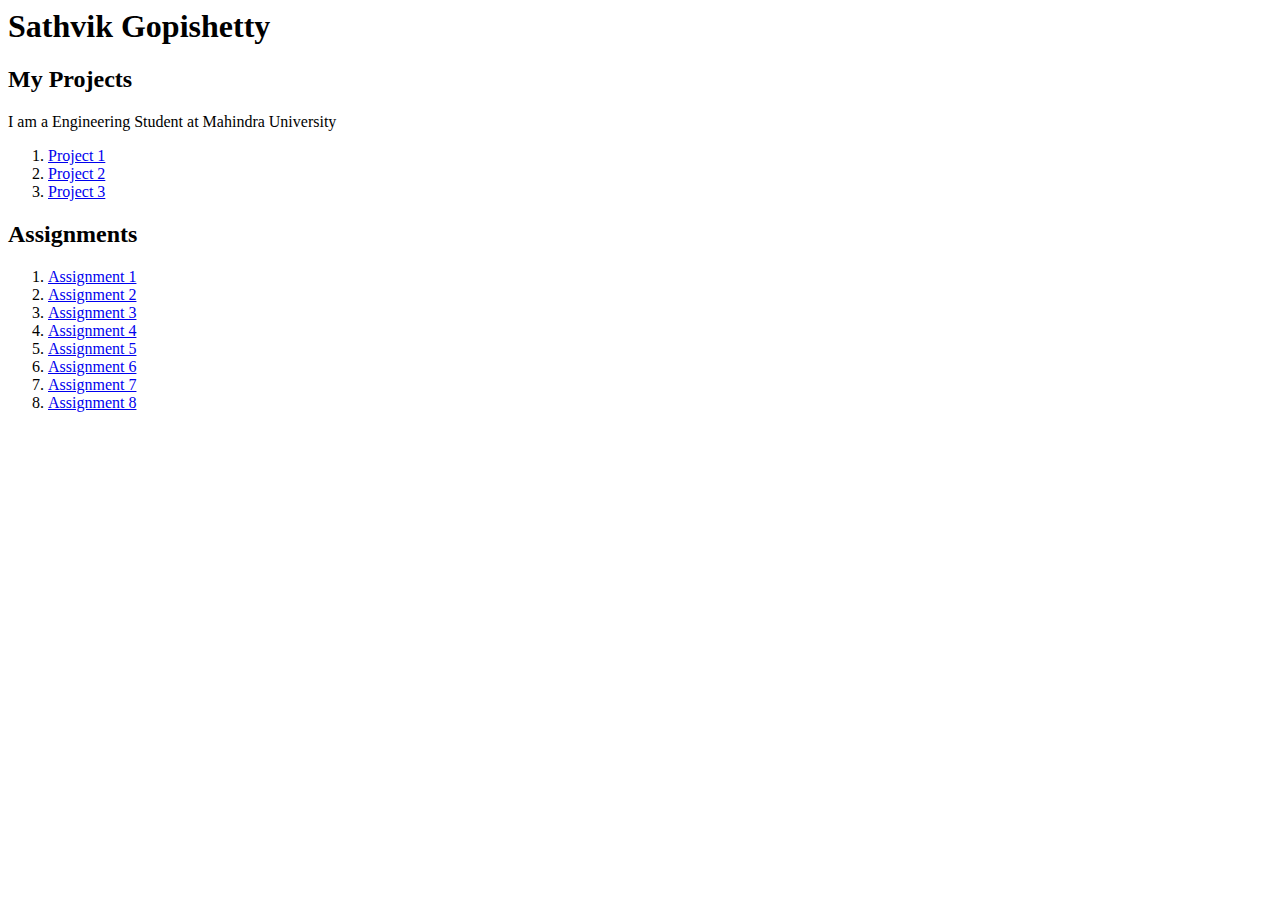
<file: index.html>
<body>
    <h1>Sathvik Gopishetty</h1>
    <h2>My Projects</h2>
<p>I am a Engineering Student at Mahindra University</p>
<ol>
    <li><a href="p1/index.html">Project 1</a></li>
    <li><a href="temp3">Project 2</a></li>
    <li><a href="https://mu-react-store-omega.vercel.app/">Project 3</a></li>
</ol>
<h2>Assignments</h2>
<ol>
    <li><a href="a1">Assignment 1</a></li>
    <li><a href="a2">Assignment 2</a></li>
    <li><a href="a3">Assignment 3</a></li>
    <li><a href="a4">Assignment 4</a></li>
    <li><a href="a5">Assignment 5</a></li>
    <li><a href="a6">Assignment 6</a></li>
    <li><a href="a7">Assignment 7</a></li>
    <li><a href="a8">Assignment 8</a></li>
</ol>
</body>
</file>
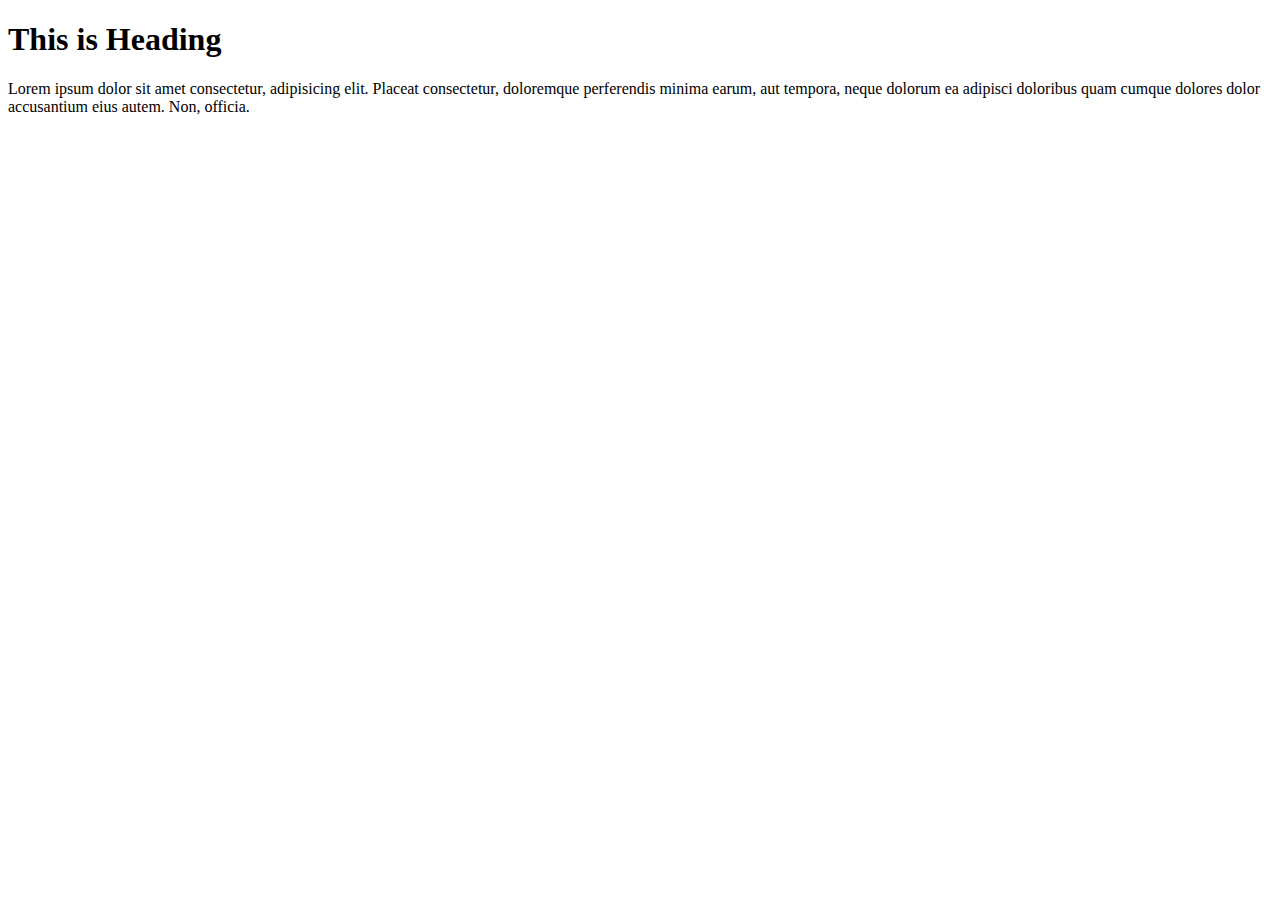
<file: a1/index.html>
<!DOCTYPE html>
<html lang="en">
  <head>
    <meta charset="UTF-8" />
    <meta name="viewport" content="width=device-width, initial-scale=1.0" />
    <title>Document</title>
  </head>
  <body>
    <h1>This is Heading</h1>
    <p>
      Lorem ipsum dolor sit amet consectetur, adipisicing elit. Placeat
      consectetur, doloremque perferendis minima earum, aut tempora, neque
      dolorum ea adipisci doloribus quam cumque dolores dolor accusantium eius
      autem. Non, officia.
    </p>
    
  </body>
</html>
</file>
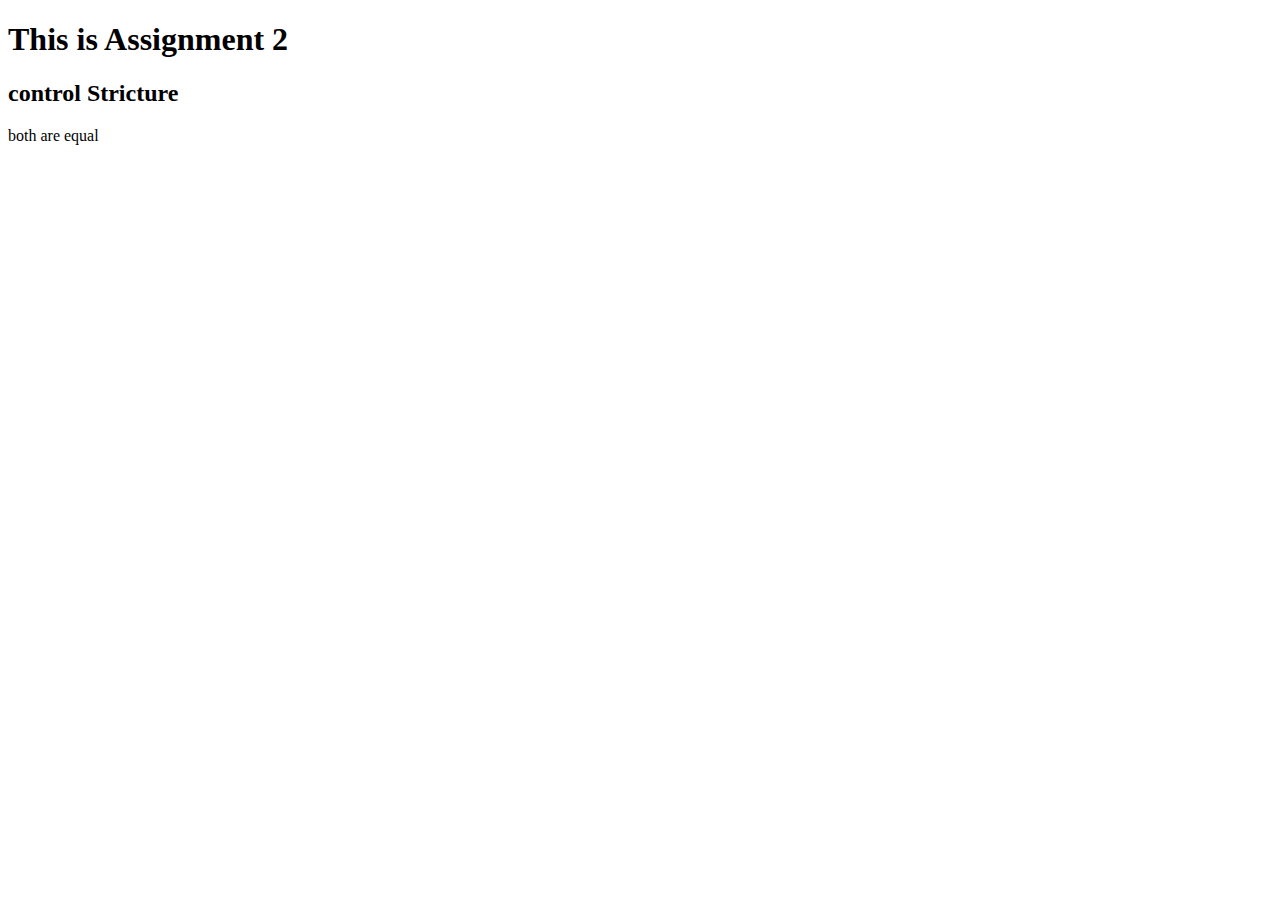
<file: a2/index.html>
<!DOCTYPE html>
<html lang="en">
<head>
    <meta charset="UTF-8">
    <meta name="viewport" content="width=device-width, initial-scale=1.0">
    <title>Document</title>
</head>
<body>
    <h1>This is Assignment 2</h1>
    <h2>control Stricture</h2>
    <script>
        let a=15
        let b=15
        if(a>b){
            document.write("a is greater")
        }
        else if(b>a){
            document.write("b is greater")
        }
        else{
            document.write("both are equal")
        }
    </script>
</body>
</html>
</file>
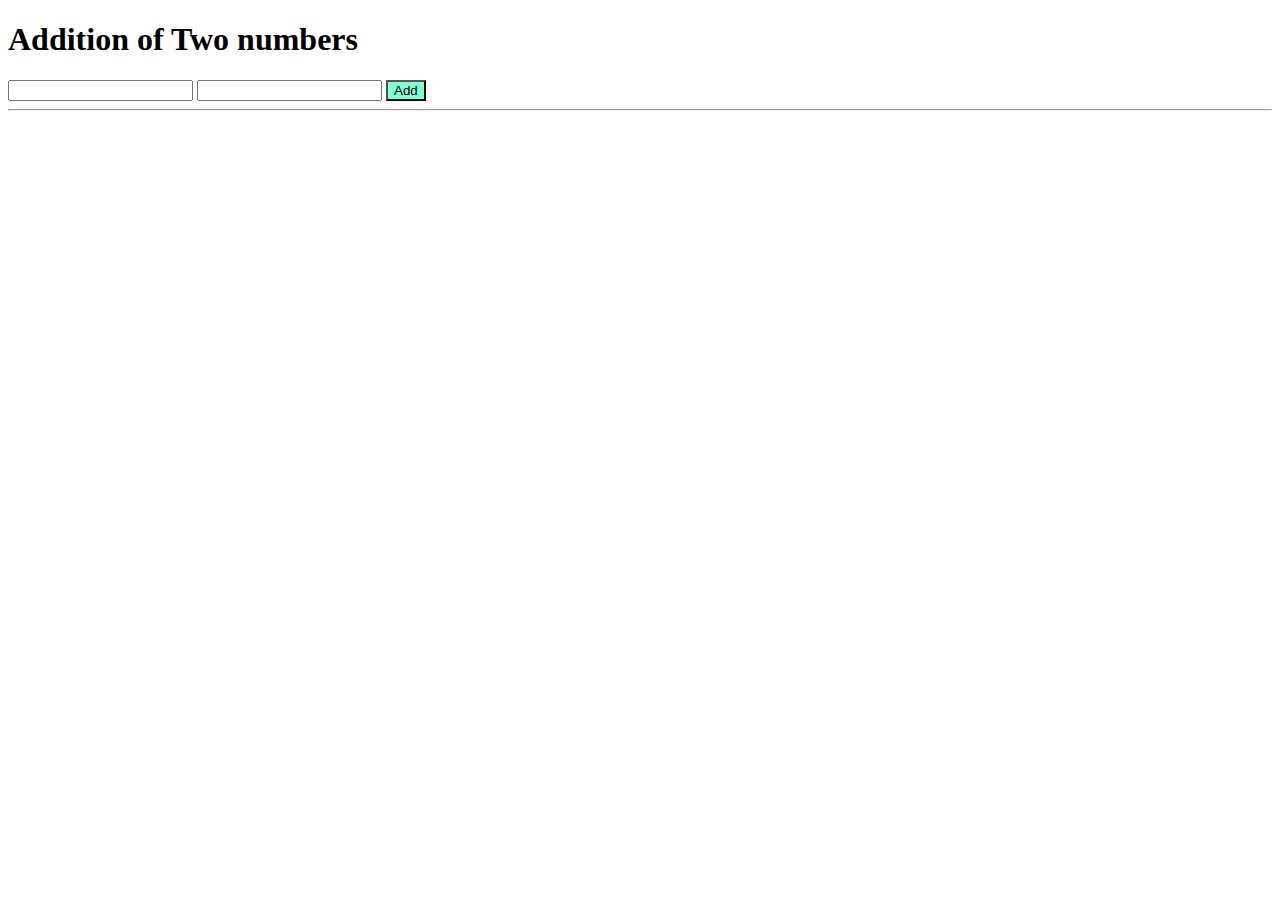
<file: a3/index.html>
<!DOCTYPE html>
<html lang="en">
<head>
    <meta charset="UTF-8">
    <meta name="viewport" content="width=device-width, initial-scale=1.0">
    <title>Document</title>
    <script>
        function addnumbers(){
            var a=Number(num1.value);
            var b=Number(num2.value);
            var sum=a+b;
            alert("Sum =" +sum);
            
        }
    </script>
</head>
<body>
    <h1>Addition of Two numbers</h1>
    <input type="text" id="num1">
    <input type="text" id="num2">
    <button onclick="addnumbers()" style="background-color: aquamarine;">Add</button>
    <hr>
    
</body>
</html>
</file>
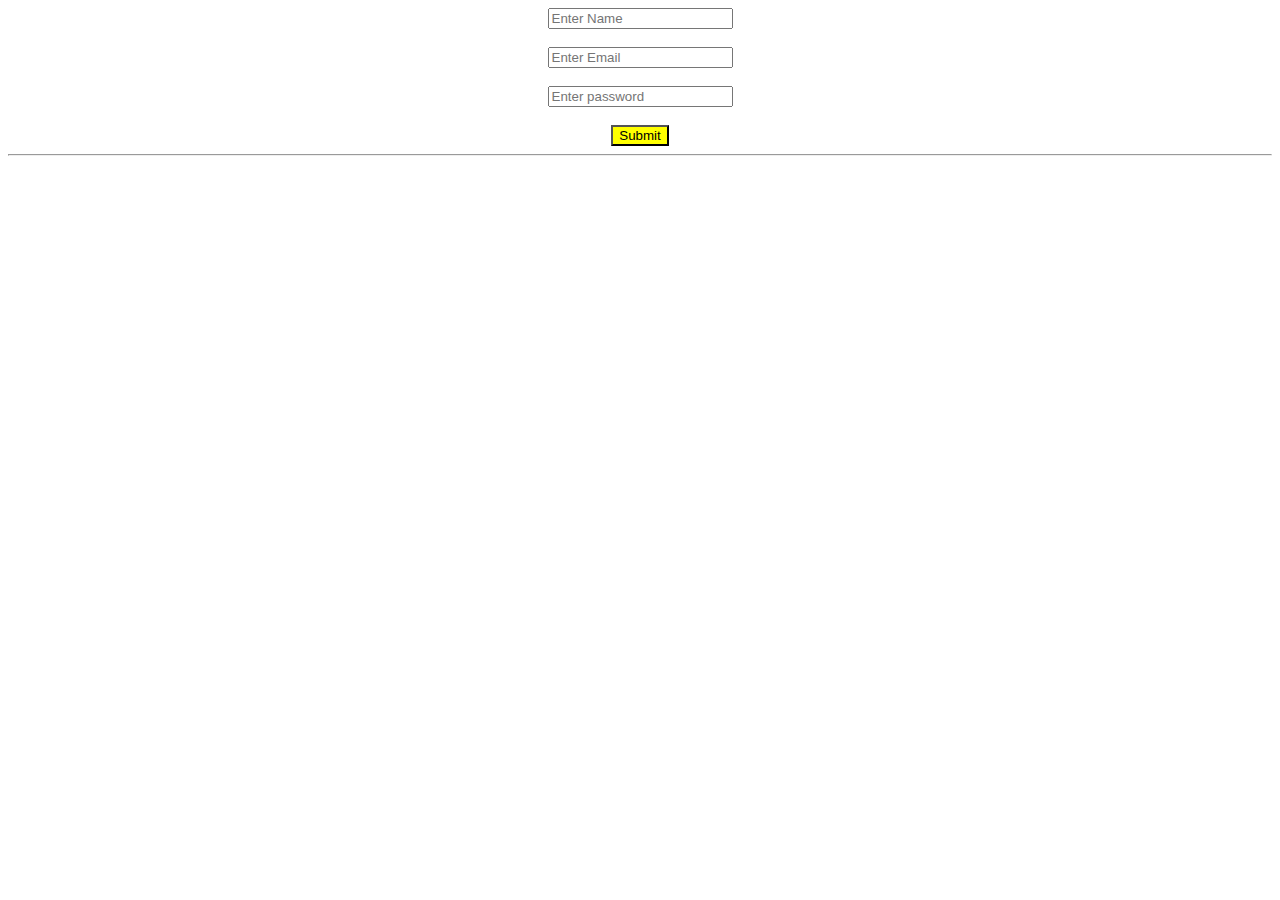
<file: a5/index.html>
<!DOCTYPE html>
<html lang="en">
<head>
    <meta charset="UTF-8">
    <meta name="viewport" content="width=device-width, initial-scale=1.0">
    <title>Document</title>
    <script>
        function showData(){
             
            var name = document.getElementById("name").value;
            var email = document.getElementById("email").value;
            var password = document.getElementById("password").value;

            document.getElementById("Result").innerHTML =
                "Name: " + name + ", Email: " + email + ", Password: " + password;
        }
        
    </script>
</head>
<body>
    <center>
    <input type="text" id ="name"placeholder="Enter Name">
    <br><br>
    <input type="text" id="email" placeholder="Enter Email">
    <br><br>
    <input type="text" id="password" placeholder="Enter password">
    <br><br>
    <button onclick ="showData()"style="background-color: yellow;">Submit</button>
    <hr>
    <div id="Result"></div>
    </center>


</body>
</html>
</file>
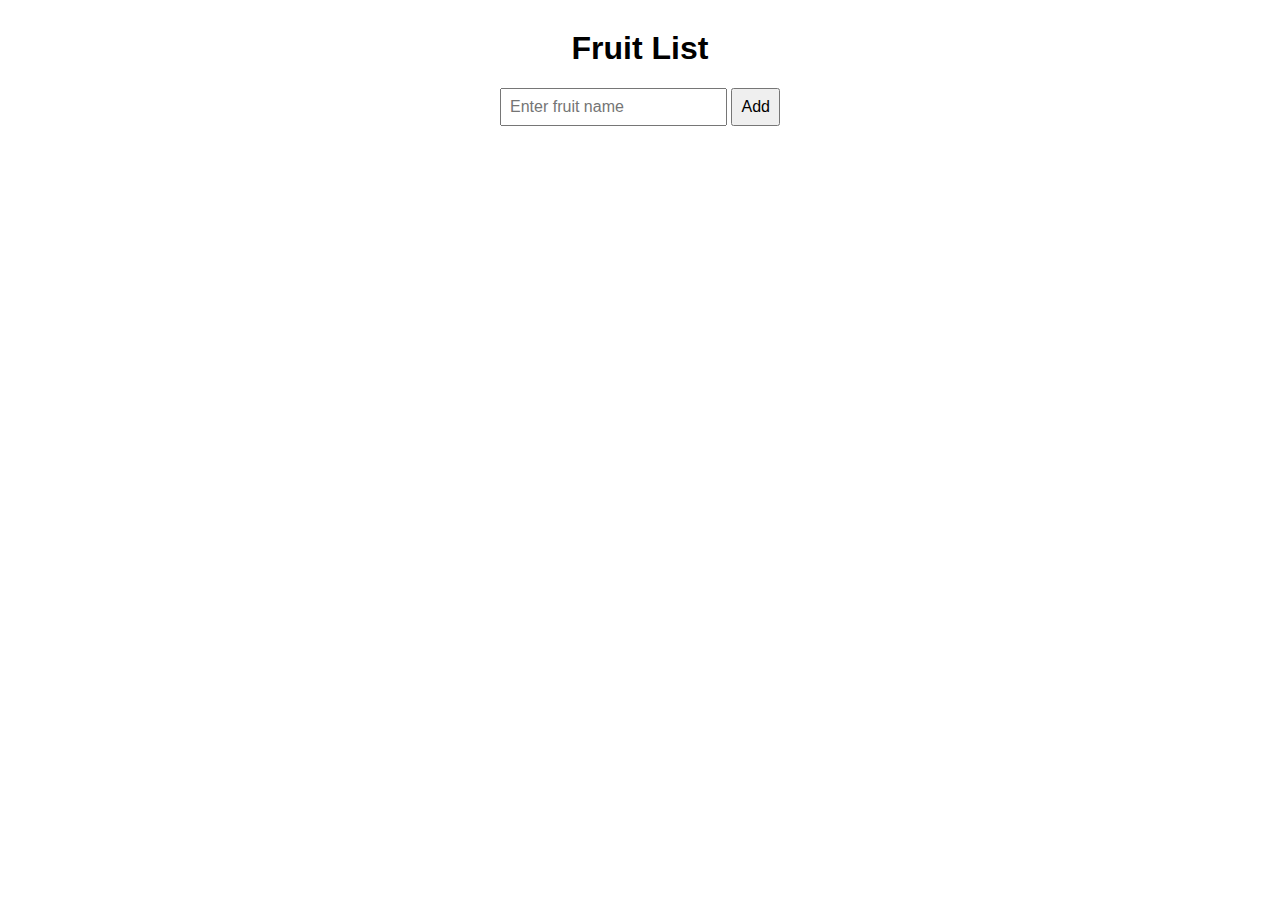
<file: a6/index.html>
<!DOCTYPE html>
<html lang="en">
<head>
  <meta charset="UTF-8" />
  <meta name="viewport" content="width=device-width, initial-scale=1.0"/>
  <title>Fruit List</title>
  <style>
    body {
      font-family: Arial, sans-serif;
      text-align: center;
      margin-top: 30px;
    }
    input, button {
      padding: 8px;
      font-size: 16px;
    }
    ul {
      list-style-type: none;
      padding: 0;
    }
    li {
      margin: 5px 0;
    }
  </style>
</head>
<body>

  <h1>Fruit List</h1>

  <input type="text" id="fruitInput" placeholder="Enter fruit name" />
  <button onclick="addFruit()">Add</button>

  <ul id="fruitList">
    
  </ul>

  <script>
    const fruits = [];

    function addFruit() {
      const input = document.getElementById("fruitInput");
      const fruitName = input.value.trim();

      if (fruitName !== "") {
        fruits.push(fruitName);

        
        const li = document.createElement("li");
        li.textContent = fruitName;

        
        document.getElementById("fruitList").appendChild(li);

        
        input.value = "";
      } else {
        alert("Please enter a fruit name!");
      }
    }
  </script>

</body>
</html>
</file>
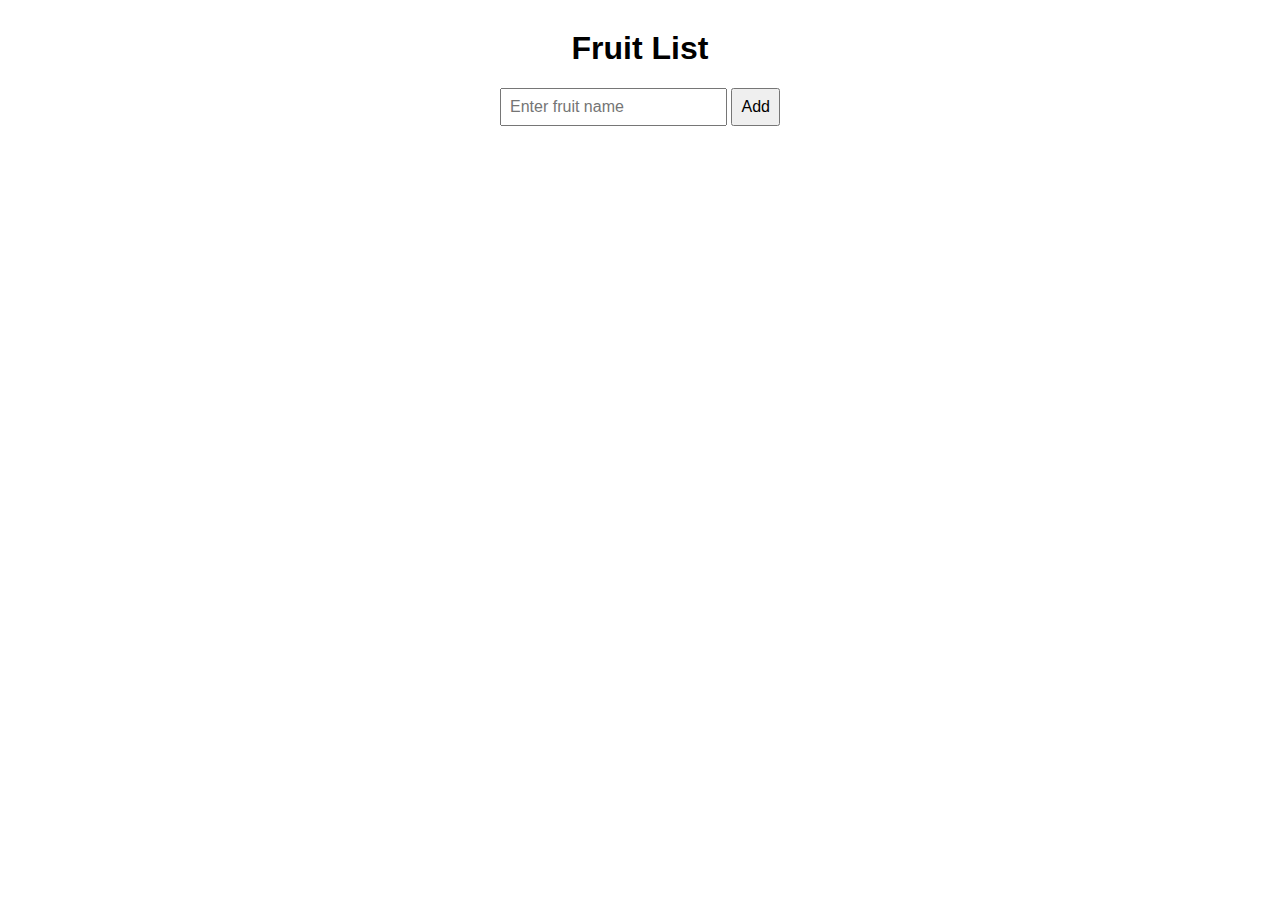
<file: a7/index.html>
<!DOCTYPE html>
<html lang="en">
<head>
  <meta charset="UTF-8" />
  <meta name="viewport" content="width=device-width, initial-scale=1.0"/>
  <title>Fruit List</title>
  <style>
    body {
      font-family: Arial, sans-serif;
      text-align: center;
      margin-top: 30px;
    }
    input, button {
      padding: 8px;
      font-size: 16px;
    }
    ul {
      list-style-type: none;
      padding: 0;
    }
    li {
      margin: 5px 0;
    }
    .delete-btn {
      margin-left: 10px;
      color: white;
      background-color: red;
      border: none;
      padding: 5px 10px;
      cursor: pointer;
      border-radius: 5px;
    }
  </style>
</head>
<body>

  <h1>Fruit List</h1>

  <input type="text" id="fruitInput" placeholder="Enter fruit name" />
  <button onclick="addFruit()">Add</button>

  <ul id="fruitList">
    
  </ul>

  <script>
    let fruits = [];

    function renderFruits() {
      const list = document.getElementById("fruitList");
      list.innerHTML = ""; 

      fruits.forEach((fruit) => {
        const li = document.createElement("li");
        li.textContent = fruit;

        const deleteBtn = document.createElement("button");
        deleteBtn.textContent = "Delete";
        deleteBtn.className = "delete-btn";
        deleteBtn.onclick = function () {
          fruits = fruits.filter(f => f !== fruit); 
          renderFruits(); 
        };

        li.appendChild(deleteBtn);
        list.appendChild(li);
      });
    }

    function addFruit() {
      const input = document.getElementById("fruitInput");
      const fruitName = input.value.trim();

      if (fruitName !== "") {
        fruits.push(fruitName);
        renderFruits(); 
        input.value = "";
      } else {
        alert("Please enter a fruit name!");
      }
    }
  </script>

</body>
</html>
</file>
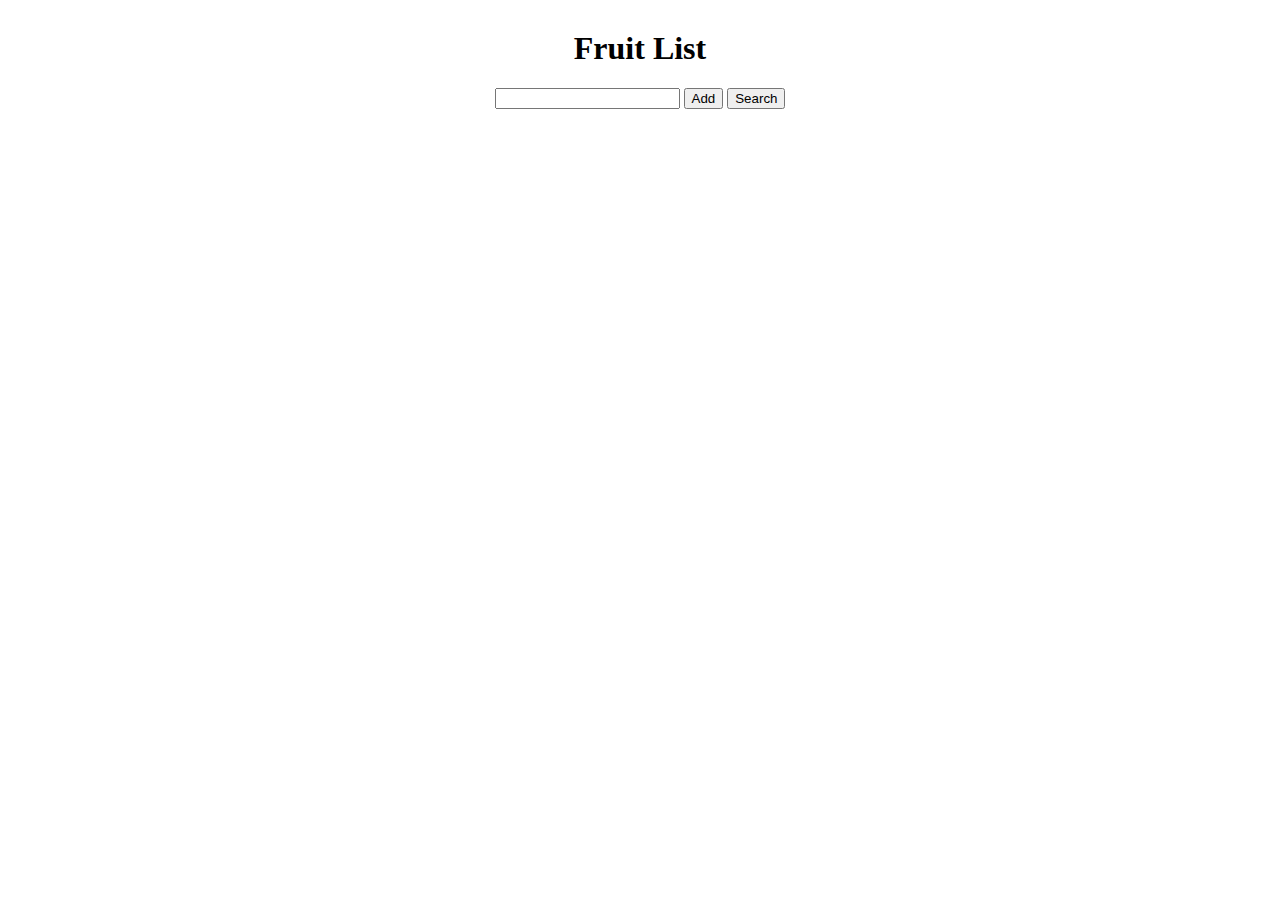
<file: a8/index.html>
<!DOCTYPE html>
<html lang="en">
  <head>
    <meta charset="UTF-8" />
    <meta name="viewport" content="width=device-width, initial-scale=1.0" />
    <title>Fruit List</title>
    <script>
      let fruits = [];

      function del(value) {
        fruits = fruits.filter((e) => e !== value);
        dispFruits();
      }

      function search() {
        const value = document.getElementById("txt1").value.trim().toLowerCase();
        const filtered = fruits.filter((e) => e.toLowerCase().includes(value));
        let listHTML = filtered
          .map(
            (fruit) =>
              `<li>${fruit} <button onclick="del('${fruit}')">Delete</button></li>`
          )
          .join("");
        document.getElementById("fruitList").innerHTML = listHTML;
      }

      function dispFruits() {
        let listHTML = fruits
          .map(
            (fruit) =>
              `<li>${fruit} <button onclick="del('${fruit}')">Delete</button></li>`
          )
          .join("");
        document.getElementById("fruitList").innerHTML = listHTML;
      }

      function add() {
        const input = document.getElementById("txt1").value.trim();
        if (input !== "") {
          fruits.push(input);
          dispFruits();
          document.getElementById("txt1").value = "";
        } else {
          alert("Please enter a fruit name.");
        }
      }
    </script>
  </head>
  <body>
    <div style="text-align: center; margin-top: 30px;">
      <h1>Fruit List</h1>
      <input type="text" id="txt1" />
      <button onclick="add()">Add</button>
      <button onclick="search()">Search</button>
      <ul id="fruitList"></ul>
    </div>
  </body>
</html>
</file>
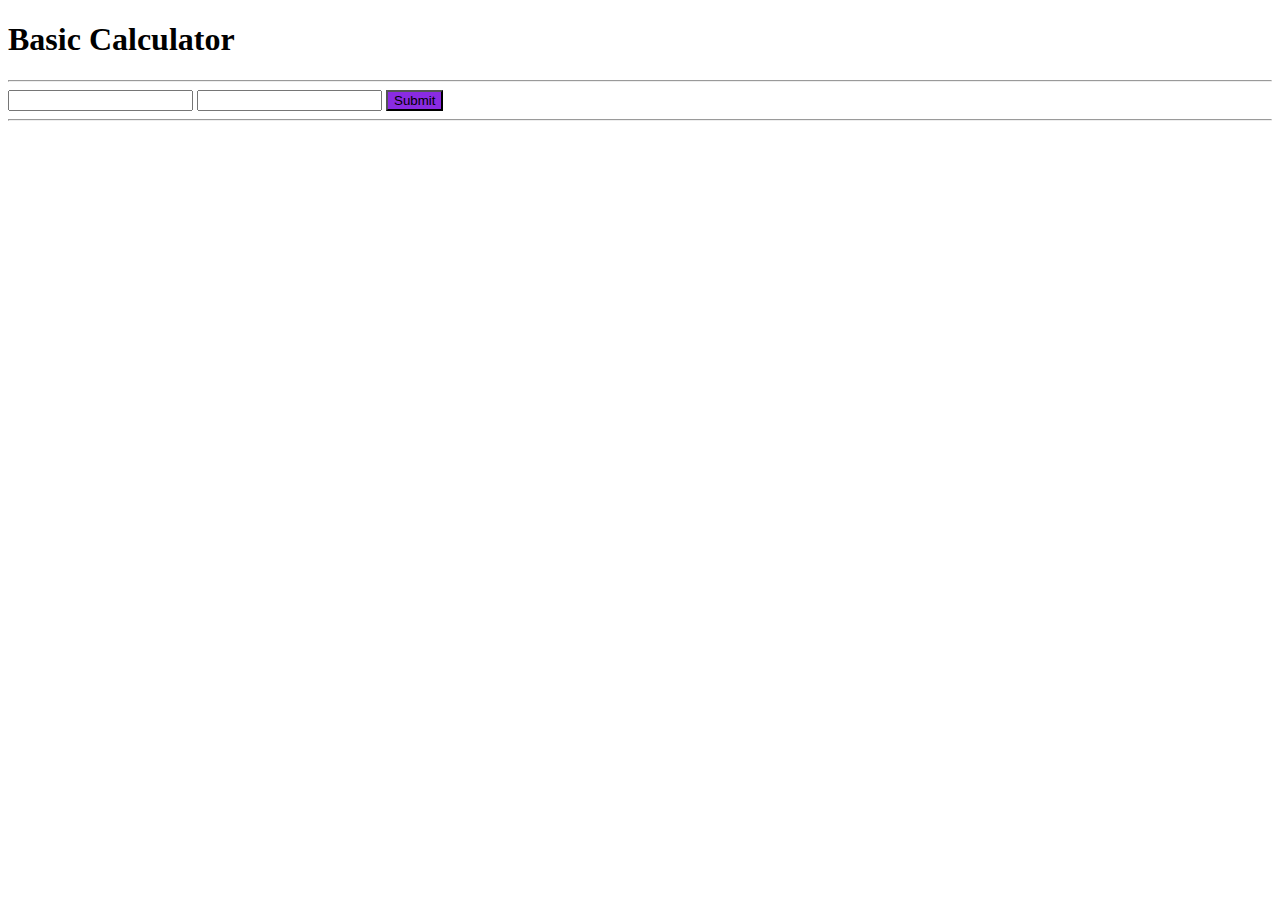
<file: temp2/index.html>
<!DOCTYPE html>
<html lang="en">
<head>
    <meta charset="UTF-8">
    <meta name="viewport" content="width=device-width, initial-scale=1.0">
    <title>Document</title>
    <script>

        function calc() {
            let a=Number(t1.value)
            let b=Number(t2.value)
            const addition=a+"+"+b+"="+(a+b);
            const subtraction=a+"-"+b+"="+(a-b);
            const multiplication=a+"*"+b+"="+(a*b);
            const division = b!=0 ? (a+"/"+b+"="+(a/b)): "Error Division by Zero is not allowed";
            //dvResult.innerHTML = a+b;
            document.getElementById("results").innerHTML=
            "<p>"+addition+"</p>"+
            "<p>"+subtraction+"</p>"+
            "<p>"+multiplication+"</p>"+
            "<p>"+division+"</p>";
        }
    </script>
</head>
<body>
    <h1>Basic Calculator</h1>
    <hr>
    <input type="text" id="t1">
    <input type="text" id="t2">
    <button onclick = "calc()" style="background-color: blueviolet;">Submit</button>
    <hr>
    <div id="results"></div>


</body>
</html>
</file>
